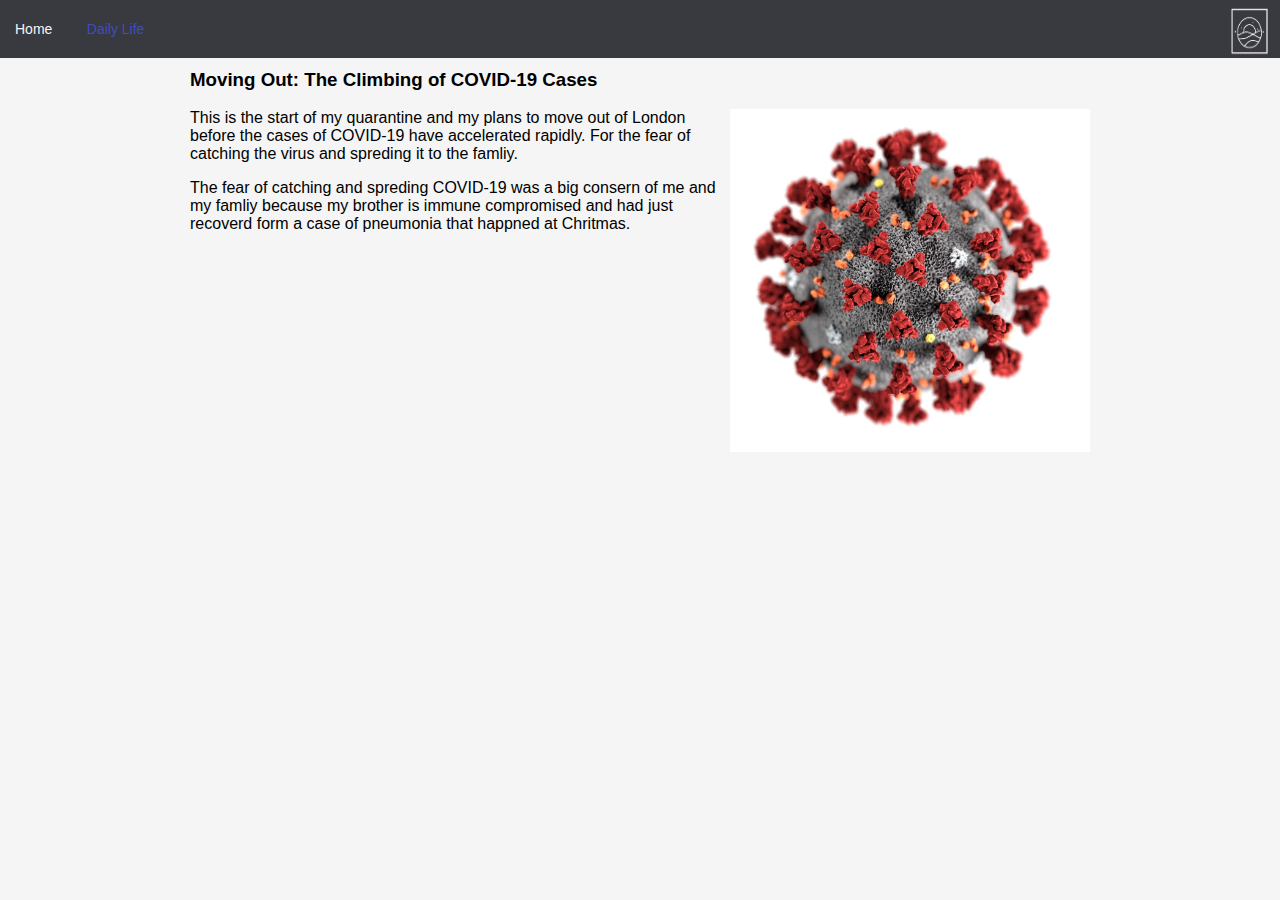
<file: daliy life.html>
﻿<!DOCTYPE html>

<html lang="en" xmlns="http://www.w3.org/1999/xhtml">
<head>
    <meta charset="utf-8" />
    <title>Daliy Life</title>
    <link rel="stylesheet" href="main.css" />
    <!--
        <link rel="stylesheet" href="daliy life.css" />
    -->
</head>
<body>
    <header>
        <div class="navbar">
            <img src="./images/Small White Icon.png" alt="white logo icon" class="logo">
            <nav>
                <ul>
                    <li><a href="index.html"> Home</a></li>
                    <li><a href="daliy life.html" class="link-active"> Daily Life</a></li>
                </ul>
                </nav>
            </div>
        </header>

    <main>
        <article class="blog">
            
            <h3>Moving Out: The Climbing of COVID-19 Cases</h3>

            <img class="supportpic" src="./images/Coronavirus.jpeg" alt="micro of virus">
            
            <p>
                This is the start of my quarantine and my plans to
                move out of London before the cases of COVID-19 have
                accelerated rapidly. For the fear of catching the virus
                and spreding it to the famliy.
            </p>

            <p>
                The fear of catching and spreding COVID-19 was a big
                consern of me and my famliy because my brother is immune
                compromised and had just recoverd form a case of pneumonia
                that happned at Chritmas.
            </p>
                
            
        </article>
    </main>
    </body>

    </html>
</file>
<file: main.css>
﻿*,
*::before,
*::after {
    box-sizing: border-box;
}

body{
    font-family: Arial, Helvetica, sans-serif; 
    font-size: 16px;
    font-weight: 300;
    margin: 0;
    background: whitesmoke;
}

header {
    position: relative;
}

.navbar {
    /*width: 50px;
    margin: 0 auto;
    overflow: hidden;*/
    position: fixed;
    top: 0; 
    width: 100%; 
    background: #393940;
    z-index: 3;
    padding:6px 0 2px 0;
}

.logo {
    float: right;
    margin: 0;
    padding-right: 10px;
    width: 50px;
    height: 50px;
}

.navbar::after {
    content: '';
    display: table;
    clear: both;

}

.navbar nav {
    float: left;
}

.navbar nav ul {
    margin: 0;
    padding: 0;
    list-style: none;
}

.navbar nav li {
    display: inline-block;
    /*padding: 15px;*/

}

.navbar nav a {
    display: block;
    padding: 15px;
    color: whitesmoke;
    text-decoration: none;
    font-size: 14px;
}

.navbar nav a.link-active {
    color: #3f4ebf
}

.navbar nav a:hover,
.navbar nav a:active {
    color: #1c34eb
}

.welcome {
    margin-top: 50px;
    padding: 50px;
    text-align: center;
    font-size: large;
    background: #393940;
    color: whitesmoke;
}

.blogs {
    display: flex;
    flex-wrap: wrap;
    max-width: 1200px;
    margin: 0 auto;
}

.blogs h2 {
    margin-top: 15px;
    padding-top: 20px;
    margin-left: 15px;
    padding-left: 20px;
    text-decoration: underline;
    width: 100%;
}

.day {
    margin-bottom: 30px;
    margin-left: 30px;
    margin-right: 30px;
    padding: 30px;
    background-color: darkgray;
}

.day-img {
    width: 100%;
}

@Media only screen and (min-width: 600px){
    .day {
        width: calc((100% - 90px) / 2);
        margin-right: 0;
    }
}

@Media only screen and (min-width: 900px) {
    .day {
        width: calc((100% - 120px) / 3);
    }
}

/* Daliy Life */

.blog { 
    padding-top: 50px;
    max-width: 900px;
    margin: 0 auto;
}
.blog::after {
    content: '';
    display: table;
    clear: both;
}

.blog img {
    max-width: 40%;
    float: right;
}

@Media only screen and (max-width: 600px) {
    .blog img {
        max-width: 100%;
    }
}
</file>
